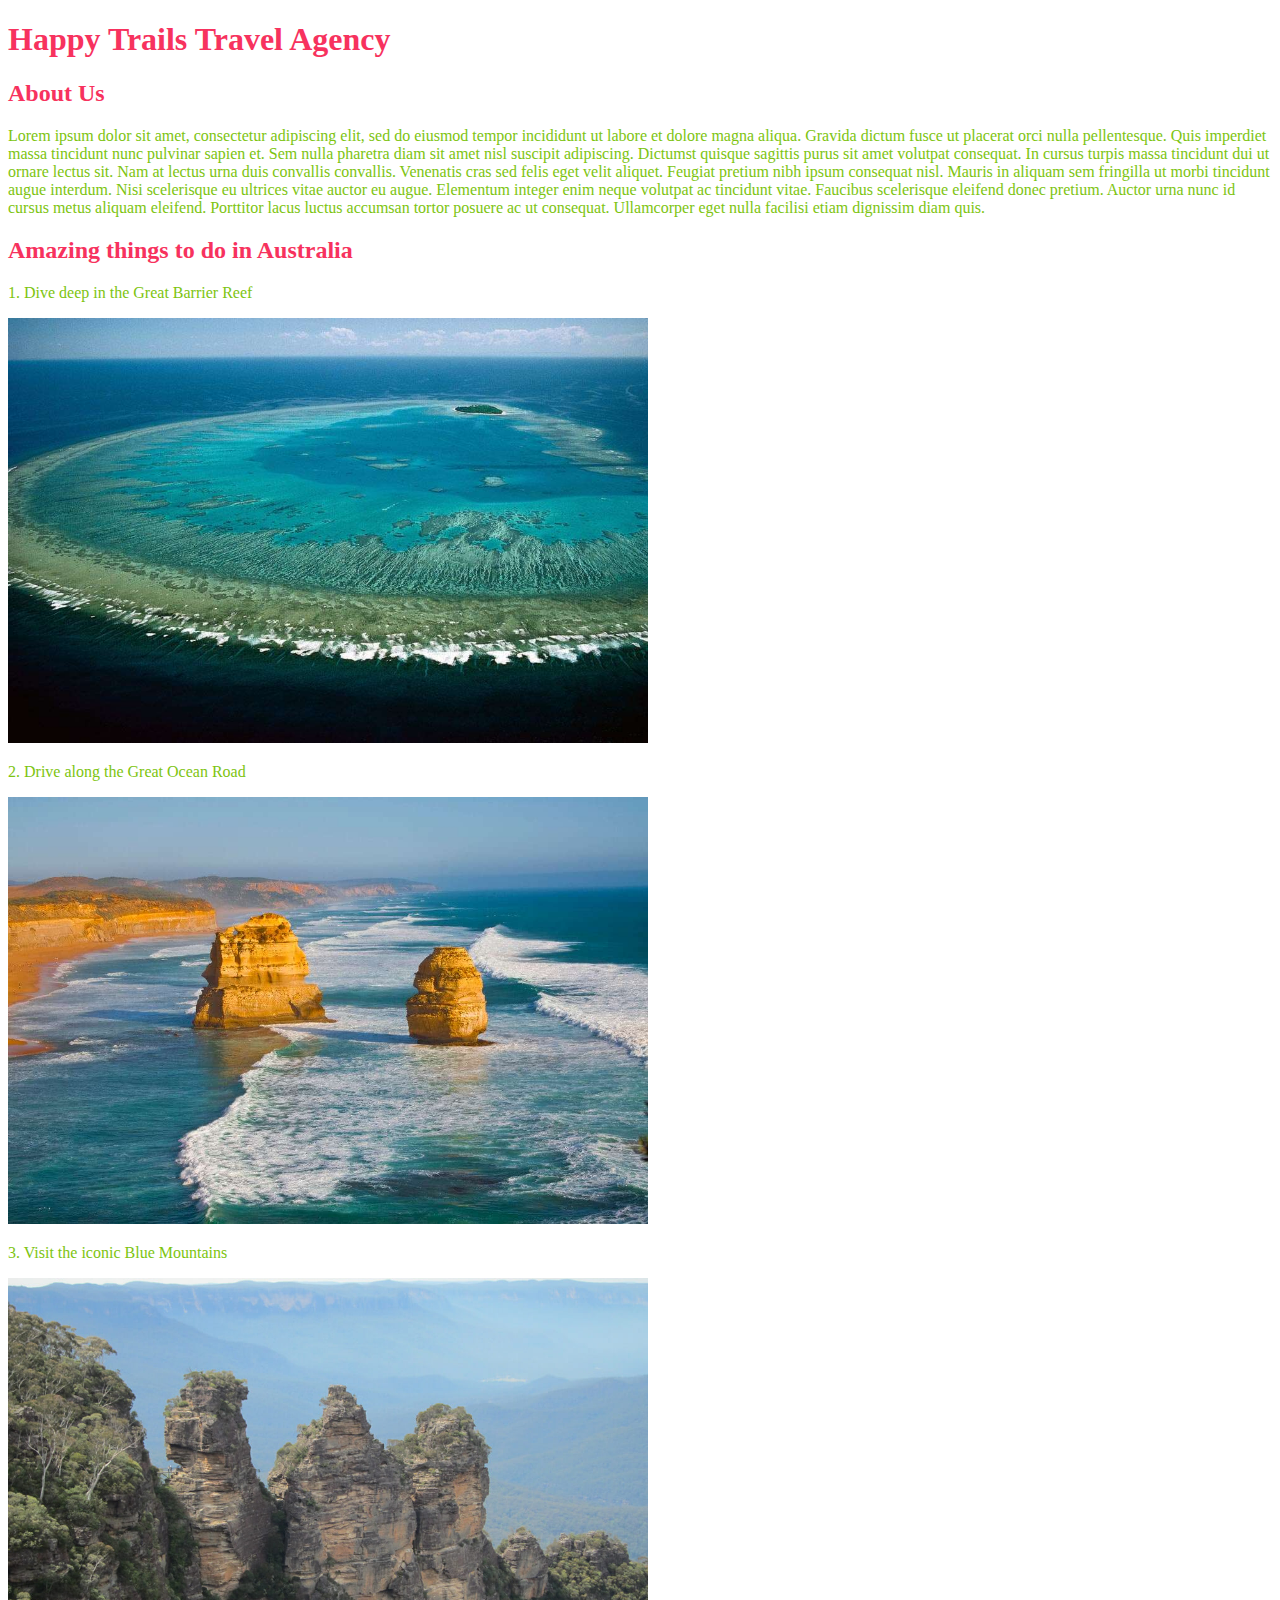
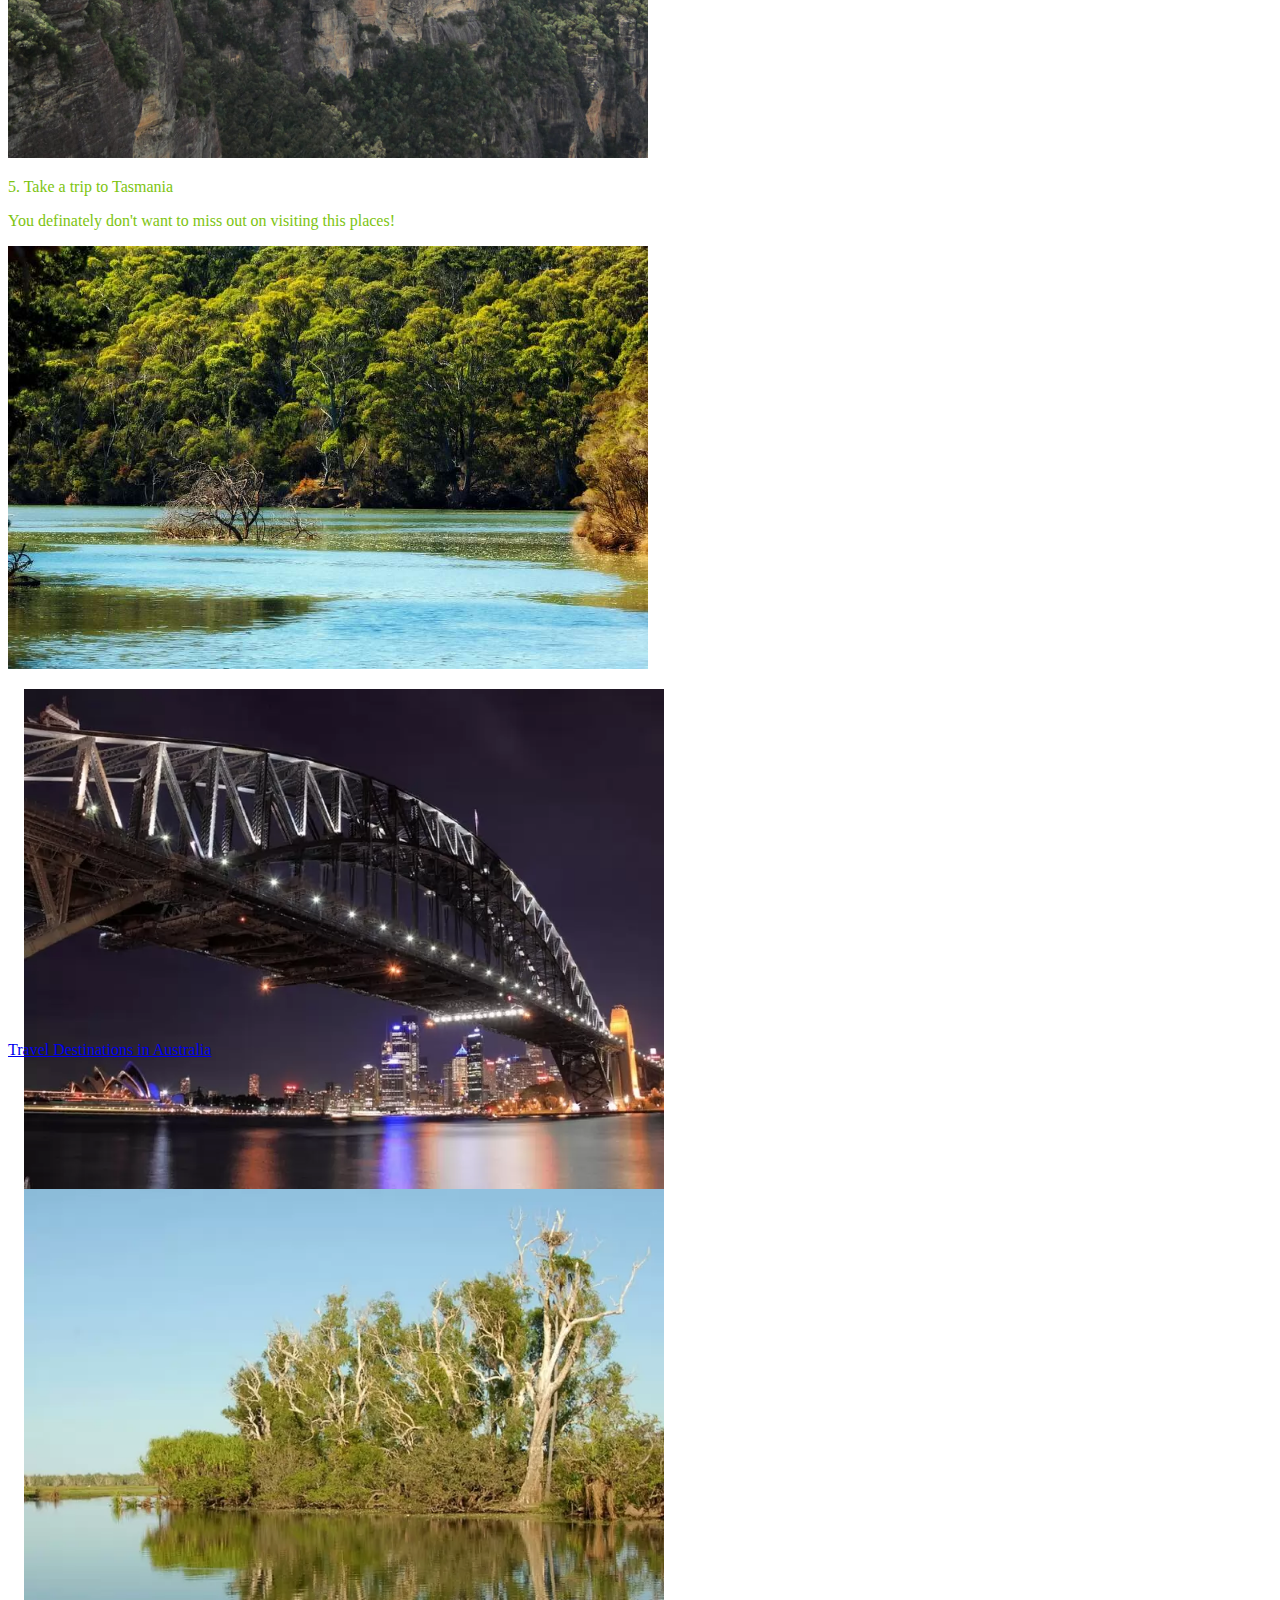
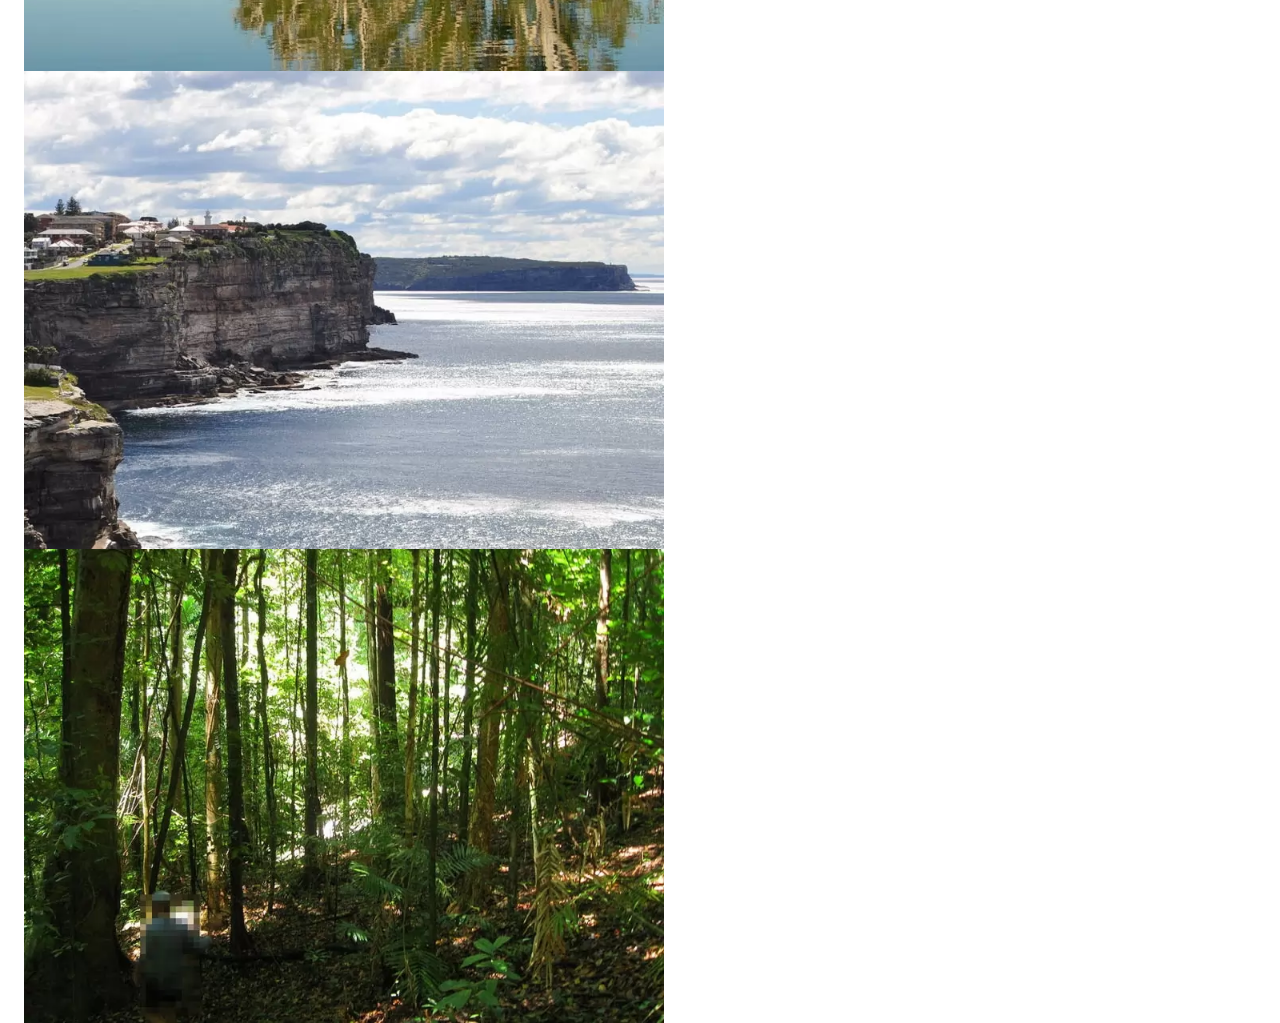
<file: index.html>
<!DOCTYPE html>
<html>
  <head>
    <meta charset="utf-8">
    <title>Happy Trails Travel</title>
    <link rel="stylesheet" href="css/styles.css" type="text/css">
  </head>
  <body>
    <div class="container">

    <h1>Happy Trails Travel Agency</h1>
    <h2>About Us</h2>

    <p>
      Lorem ipsum dolor sit amet, consectetur adipiscing elit, sed do eiusmod tempor incididunt ut labore et dolore magna aliqua. Gravida dictum fusce ut placerat orci nulla pellentesque. Quis imperdiet massa tincidunt nunc pulvinar sapien et. Sem nulla pharetra diam sit amet nisl suscipit adipiscing. Dictumst quisque sagittis purus sit amet volutpat consequat. In cursus turpis massa tincidunt dui ut ornare lectus sit. Nam at lectus urna duis convallis convallis. Venenatis cras sed felis eget velit aliquet. Feugiat pretium nibh ipsum consequat nisl. Mauris in aliquam sem fringilla ut morbi tincidunt augue interdum. Nisi scelerisque eu ultrices vitae auctor eu augue. Elementum integer enim neque volutpat ac tincidunt vitae. Faucibus scelerisque eleifend donec pretium. Auctor urna nunc id cursus metus aliquam eleifend. Porttitor lacus luctus accumsan tortor posuere ac ut consequat. Ullamcorper eget nulla facilisi etiam dignissim diam quis.
    </p>
    <h2>Amazing things to do in Australia</h2>
    <div class="tropical">
      <p>
        1. Dive deep in the Great Barrier Reef
      </p>
      <img src="images/barrier reef.jpg" alt="Barrier reef">

      <p>
        2. Drive along the Great Ocean Road
      </p>
      <img src="images/ocean road.jpg" alt=" Great Ocean Road">

      <p>
        3. Visit the iconic Blue Mountains
      </p>
      <img src="images/blue mountains.jpg" alt="Blue Mountains">

      <p>
        5. Take a trip to Tasmania
      </p>

      <p>
        You definately don't want to miss out on visiting this places!
      </p>
      <img src="images/tasmania.jpg" alt="Tasmania"><br />
    </div>

    <div class="popular">
      <img src="images/Sydney-Harbour.webp" alt="Sydney Harbour Bridge" >
      <img src="images/KAKADU.webp" alt="Kakadu National Park, Darwin">
      <img src="images/Bondi-Beach.webp" alt="Bondi Beach, Sydney">
      <img src="images/DainTree.webp"  alt="Fraser Island, Queensland">
    </div>

    <p><a href="https://www.touropia.com/best-places-to-visit-in-australia/" alt="Best Australia Places">Travel Destinations in Australia</a></p>
    </div>
  </body>

</html>
</file>
<file: css/styles.css>
h1, h2{
  color: #f7325e;
}
body{
  font-family: fantasy;
}
body p{
  color: #7dc410;
}
.popular{
  display: grid;
  height: 20em;
  width: auto;
  padding: 1em;
}
.tropical{
  color: black;
}
img{
  height: auto;
  width: 40em;
}
</file>
